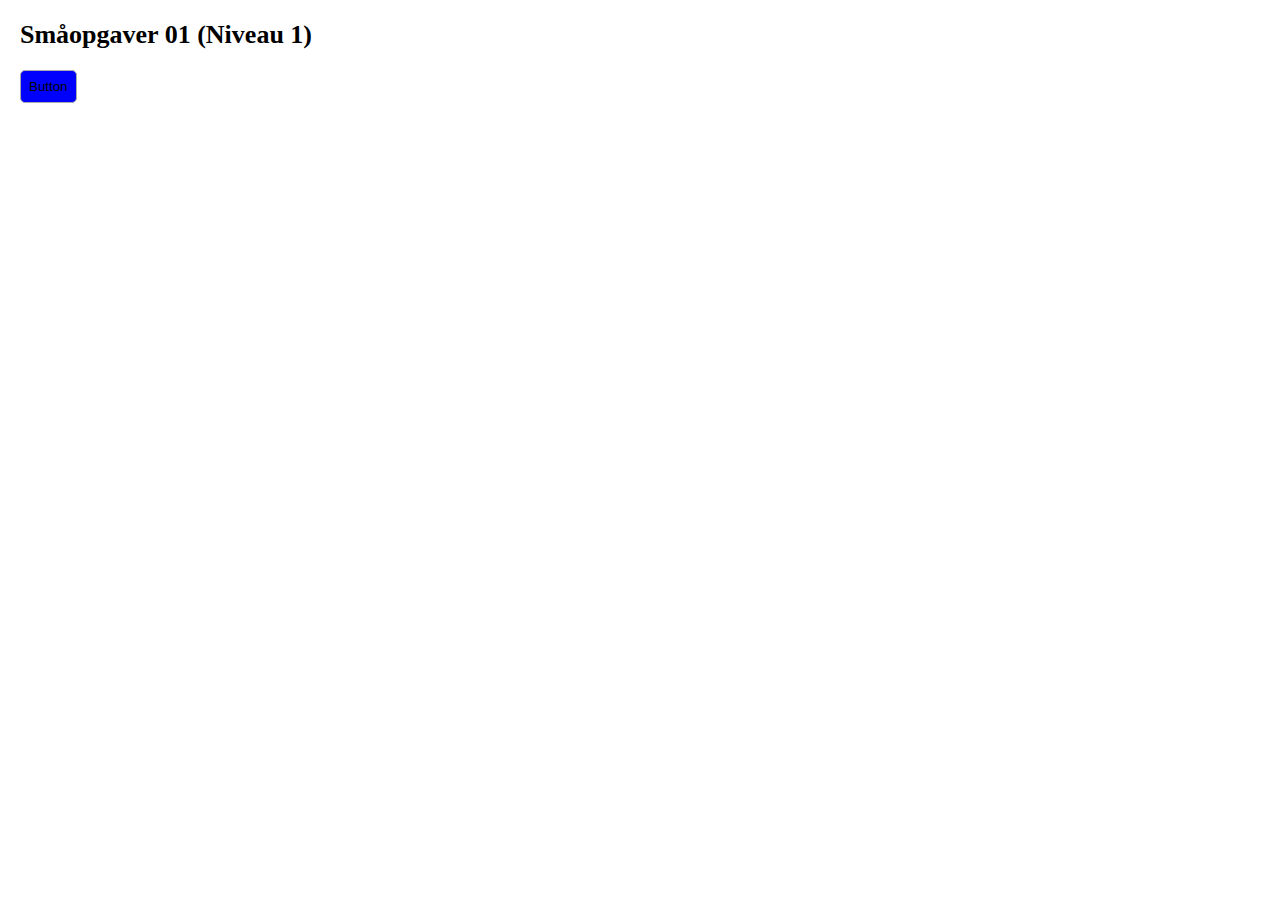
<file: Opgaver/Niveau1/01/index.html>
<!DOCTYPE html>
<html lang="en">
<head>
	<meta charset="UTF-8">
	<meta name="viewport" content="width=device-width, initial-scale=1.0">
	<meta http-equiv="X-UA-Compatible" content="ie=edge">
	<link rel="stylesheet" href="css/style.css">
	<title>Småopgaver 01 (Niveau 1)</title>
</head>
<body>
	<h1>Småopgaver 01 (Niveau 1)</h1>

	<button id="my-button" class="my-button__color_blue">Button</button>
	

	<script src="js/index.js"></script>
</body>
</html>
</file>
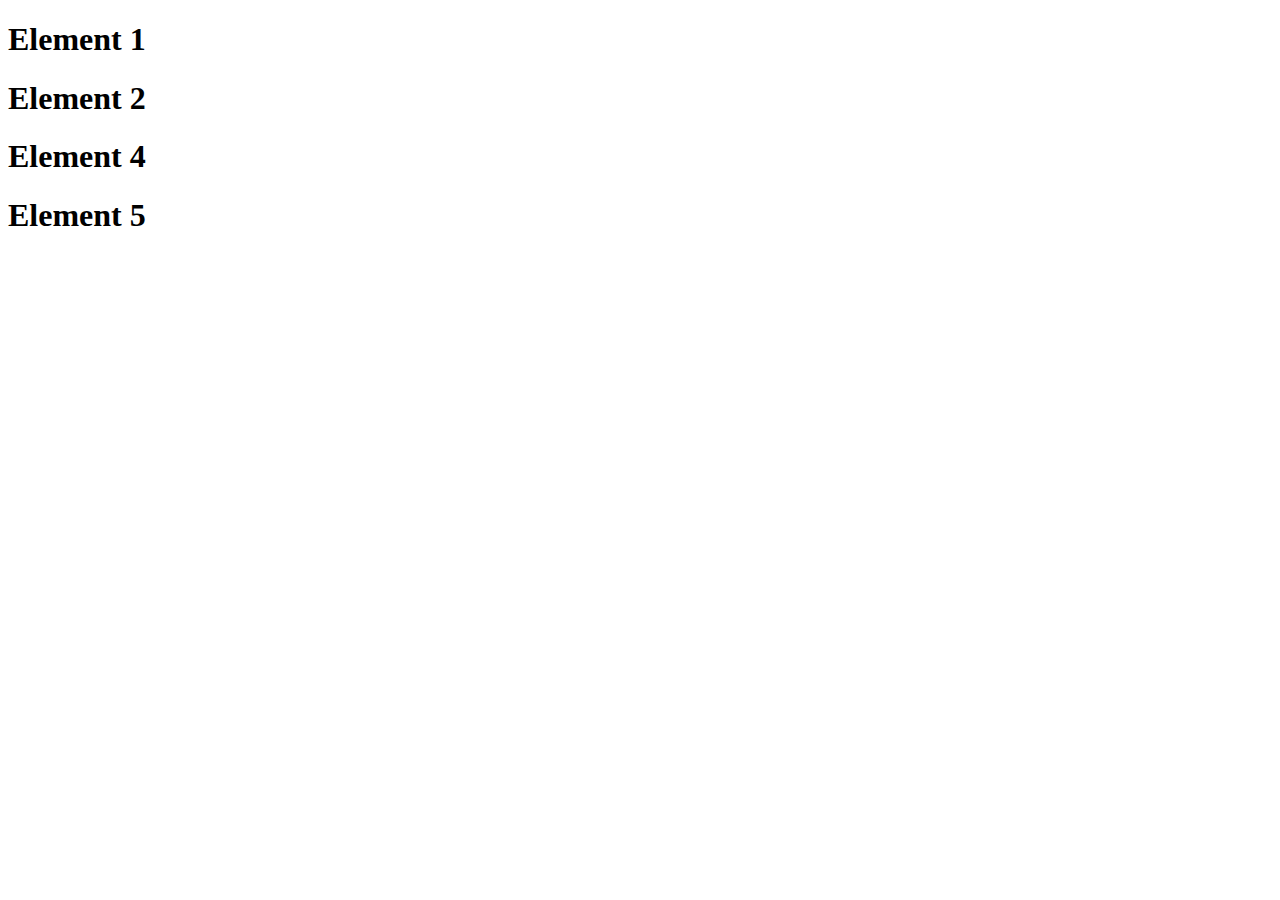
<file: Opgaver/Niveau1/03/index.html>
<!DOCTYPE html>
<html lang="en">
<head>
    <meta charset="UTF-8">
    <meta http-equiv="X-UA-Compatible" content="IE=edge">
    <meta name="viewport" content="width=device-width, initial-scale=1.0">
    <title>Småopgaver 03 (Niveau 1)</title>
</head>
<body>

    <!-- Element examples  -->
    <h1 id="Element_number_1">Element 1</h1>
    <h1 id="Element_number_2">Element 2</h1>
    <h1 id="Element_number_3">Element 3</h1>
    <h1 id="Element_number_4">Element 4</h1>
    <h1 id="Element_number_5">Element 5</h1>

    
    <script src="js/index.js"></script>
</body>
</html>
</file>
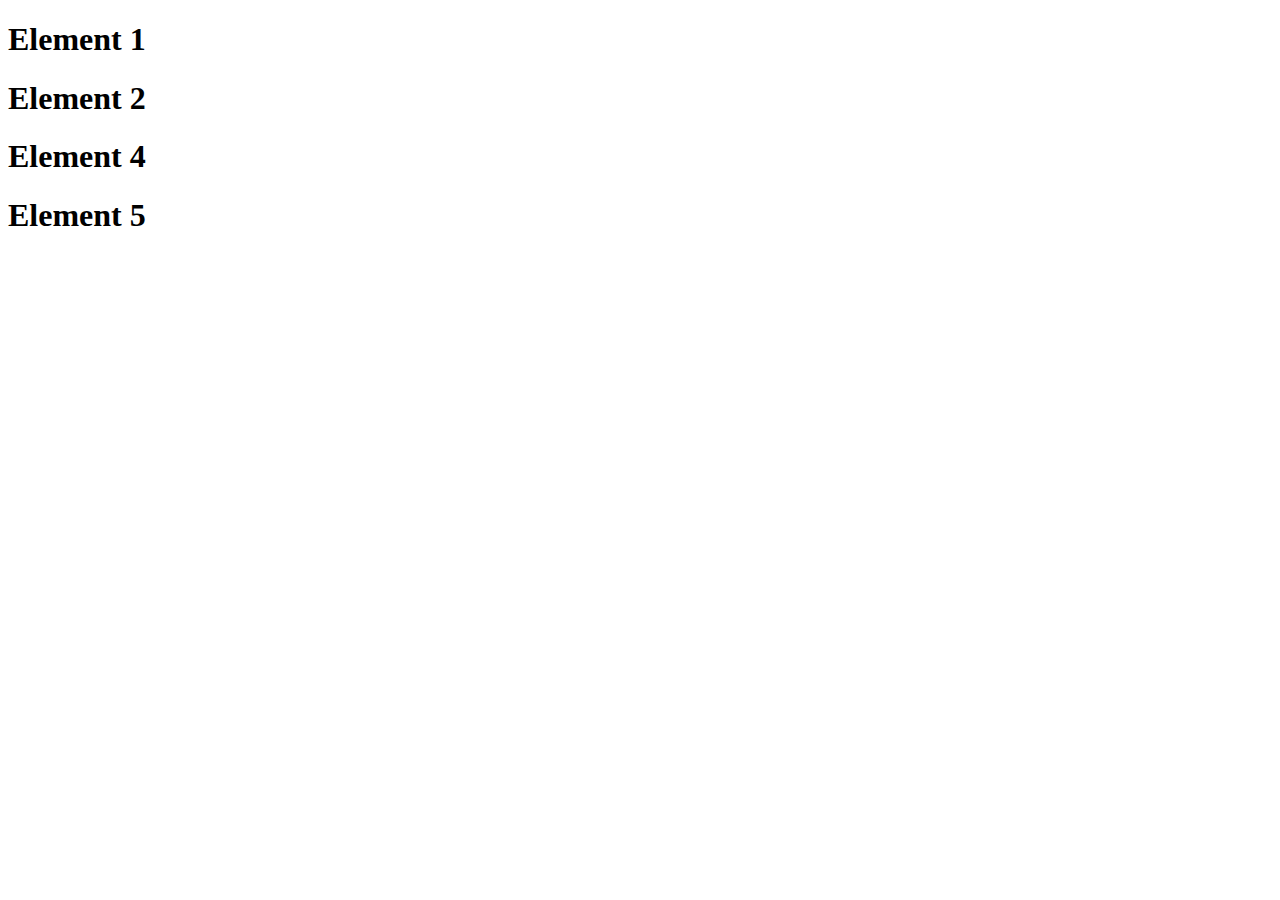
<file: Opgaver/Niveau1/03_ekstra_1/index.html>
<!DOCTYPE html>
<html lang="en">
<head>
    <meta charset="UTF-8">
    <meta http-equiv="X-UA-Compatible" content="IE=edge">
    <meta name="viewport" content="width=device-width, initial-scale=1.0">
    <title>Småopgaver 03 - ekstra 1 (Niveau 1)</title>
</head>
<body>

    <!-- Element examples  -->
    <h1 id="Element_number_1">Element 1</h1>
    <h1 id="Element_number_2">Element 2</h1>
    <h1 id="Element_number_3">Element 3</h1>
    <h1 id="Element_number_4">Element 4</h1>
    <h1 id="Element_number_5">Element 5</h1>

    
    <script src="js/index.js"></script>
</body>
</html>
</file>
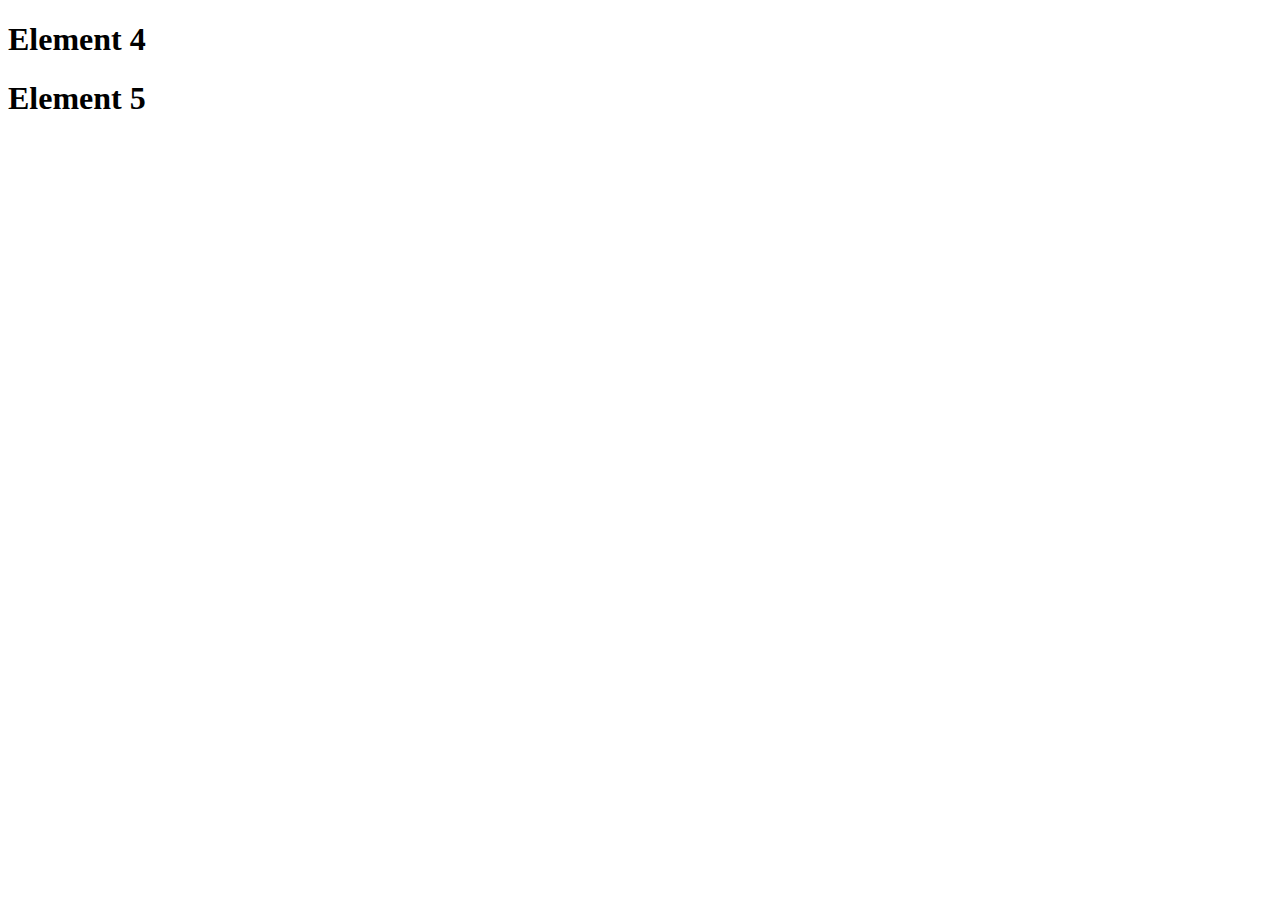
<file: Opgaver/Niveau1/03_ekstra_2/index.html>
<!DOCTYPE html>
<html lang="en">
<head>
    <meta charset="UTF-8">
    <meta http-equiv="X-UA-Compatible" content="IE=edge">
    <meta name="viewport" content="width=device-width, initial-scale=1.0">
    <title>Småopgaver 03 - ekstra 2 (Niveau 1)</title>
</head>
<body>

    <!-- Element examples  -->
    <h1 class="class_1">Element 1</h1>
    <h1 class="class_1">Element 2</h1>
    <h1 class="class_1">Element 3</h1>
    <h1 class="class_2">Element 4</h1>
    <h1 class="class_2">Element 5</h1>

    
    <script src="js/index.js"></script>
</body>
</html>
</file>
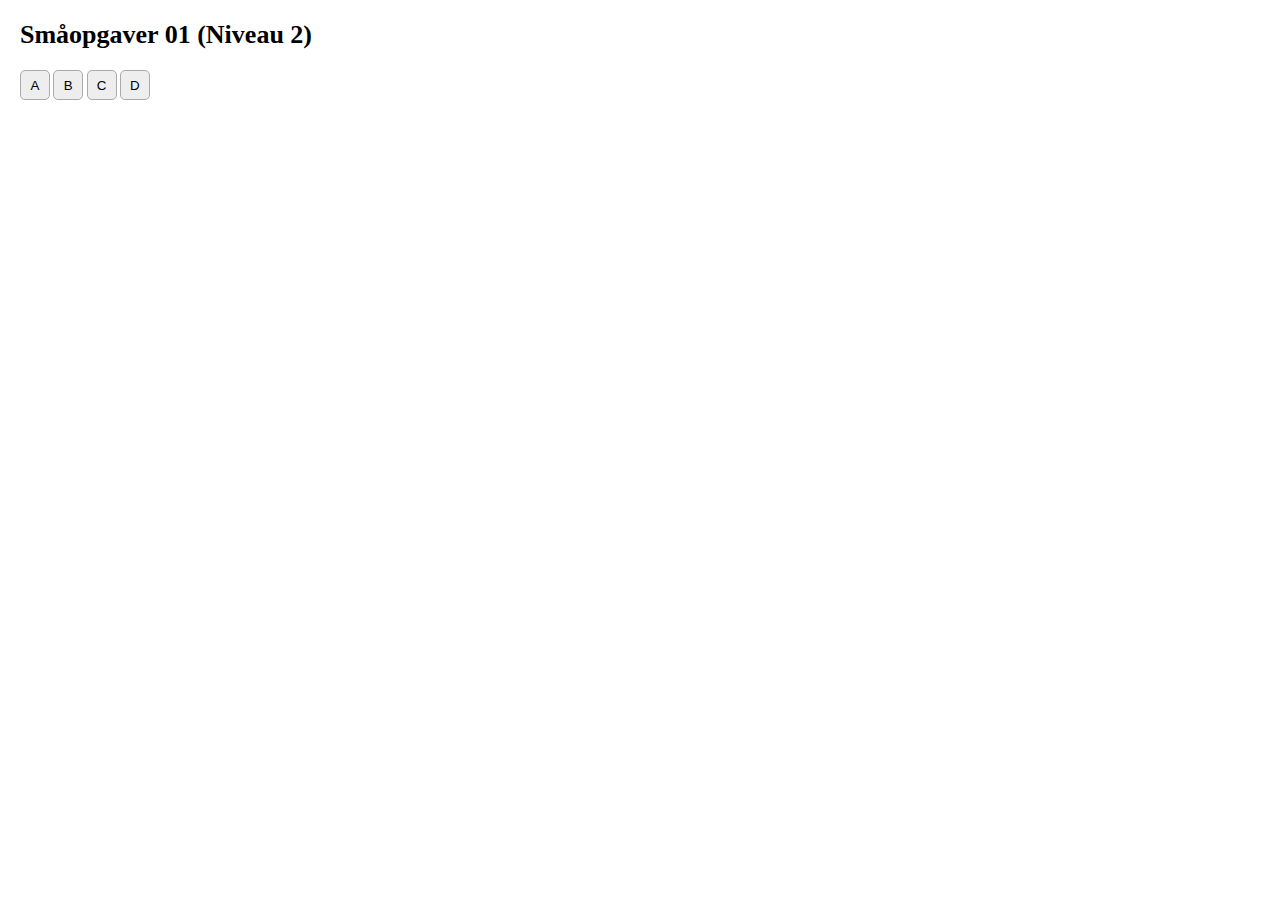
<file: Opgaver/Niveau2/01/index.html>
<!DOCTYPE html>
<html lang="en">
<head>
	<meta charset="UTF-8">
	<meta name="viewport" content="width=device-width, initial-scale=1.0">
	<meta http-equiv="X-UA-Compatible" content="ie=edge">
	<link rel="stylesheet" href="css/style.css">
	<title>Småopgaver 01 (Niveau 2)</title>
</head>
<body>
	<h1>Småopgaver 01 (Niveau 2)</h1>

	<div id="buttons">
		<button class="button">A</button>
		<button class="button">B</button>
		<button class="button">C</button>
		<button class="button">D</button>
	</div>

	<script src="js/index.js"></script>
</body>
</html>
</file>
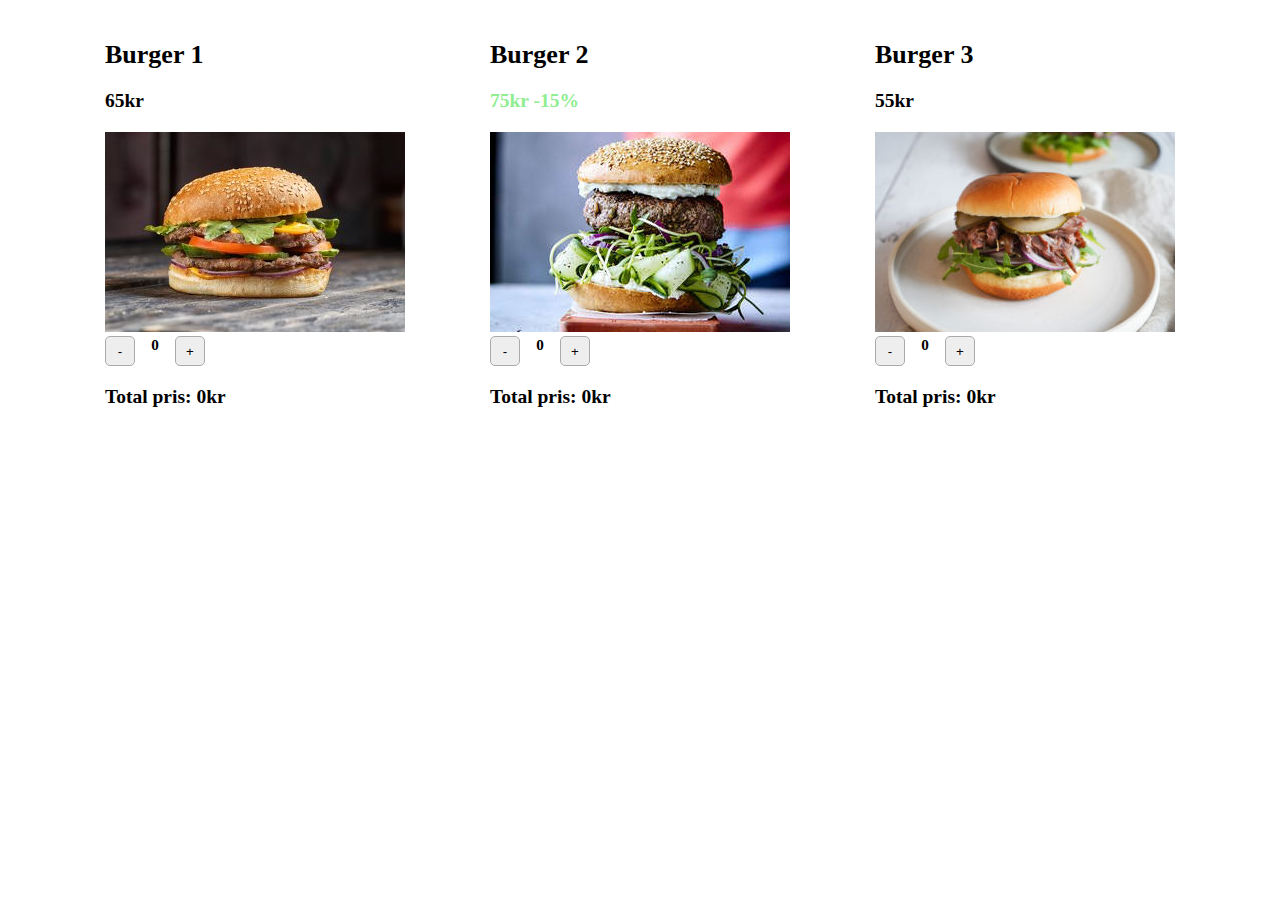
<file: Opgaver/Niveau2/02/index.html>
<!DOCTYPE html>
<html lang="en">
<head>
    <meta charset="UTF-8">
    <meta http-equiv="X-UA-Compatible" content="IE=edge">
    <meta name="viewport" content="width=device-width, initial-scale=1.0">
    <link rel="stylesheet" href="css/style.css">
    <title>Småopgaver 02 (Niveau 2)</title>
</head>
<body>
    <div class="Produkt-container"></div>
    
    <script src="js/index.js"></script>
</body>
</html>
</file>
<file: Opgaver/Niveau1/01/css/style.css>
* {
	padding: 0;
	margin: 0;
}

body {
	font-family: Verdana;
	font-size: 13px;
	margin: 20px;
}

h1 {
	margin: 20px 0px;
}

h2 {
	margin: 20px 0px;
}

h3 {
	margin: 20px 0px;
}

hr {
	margin: 30px 0px;
}

p {
	margin-bottom: 20px;
}

label {
	display: block;
	font-weight: bold;
	margin-bottom: 4px;
}

	label em {
		font-weight: normal;
		color: #aaa;
		padding-left: 20px;
	}

#my-button {
	padding: 8px;
	background-color: #eee;
	border: 1px solid #aaa;
	border-radius: 5px;
}

#my-button:focus {
	outline: none;
}


/* --------------------{ Button color states }-------------------- */

/* Blue */
#my-button.my-button__color_blue {
	background-color: blue;
}

/* Red */
#my-button.my-button__color_red {
	background-color: red;
}
</file>
<file: Opgaver/Niveau2/01/css/style.css>
* {
	padding: 0;
	margin: 0;
}

body {
	font-family: Verdana;
	font-size: 13px;
	margin: 20px;
}

h1 {
	margin: 20px 0px;
}

h2 {
	margin: 20px 0px;
}

h3 {
	margin: 20px 0px;
}

hr {
	margin: 30px 0px;
}

p {
	margin-bottom: 20px;
}

label {
	display: block;
	font-weight: bold;
	margin-bottom: 4px;
}

	label em {
		font-weight: normal;
		color: #aaa;
		padding-left: 20px;
	}

#buttons button {
	width: 30px;
	height: 30px;
	background-color: #eee;
	border: 1px solid #aaa;
	border-radius: 5px;
}

#buttons button:focus {
	outline: none;
}


/* Activate button */
#buttons button.Button__background-color_light-green {
	background-color: lightgreen;
}
</file>
<file: Opgaver/Niveau2/02/css/style.css>
* {
	padding: 0;
	margin: 0;
}

body {
	font-family: Verdana;
	font-size: 13px;
	margin: 20px;
}

.Produkt-container {
    display: flex;
    justify-content: space-evenly;
}

.Produkt-container__navn {
	margin: 20px 0px;
}

.Produkt-container__pris {
	margin: 20px 0px;
}

.Produkt-container__pris_theme_bleg-groen {
	color: lightgreen
}

.Button-container {
	width: 100px;
	display: flex;
	justify-content: space-between;
}

.Button-container__counter {
	margin-bottom: 20px;
}


.Button-container__increase-button {
	margin-bottom: 20px;
}
.Button-container__decrease-button {
	margin-bottom: 20px;
}

.Button-container .Button-container__increase-button, .Button-container .Button-container__decrease-button {
	width: 30px;
	height: 30px;
	background-color: #eee;
	border: 1px solid #aaa;
	border-radius: 5px;
}

.Button-container__samlet-pris {
	margin-bottom: 20px;
}
</file>
